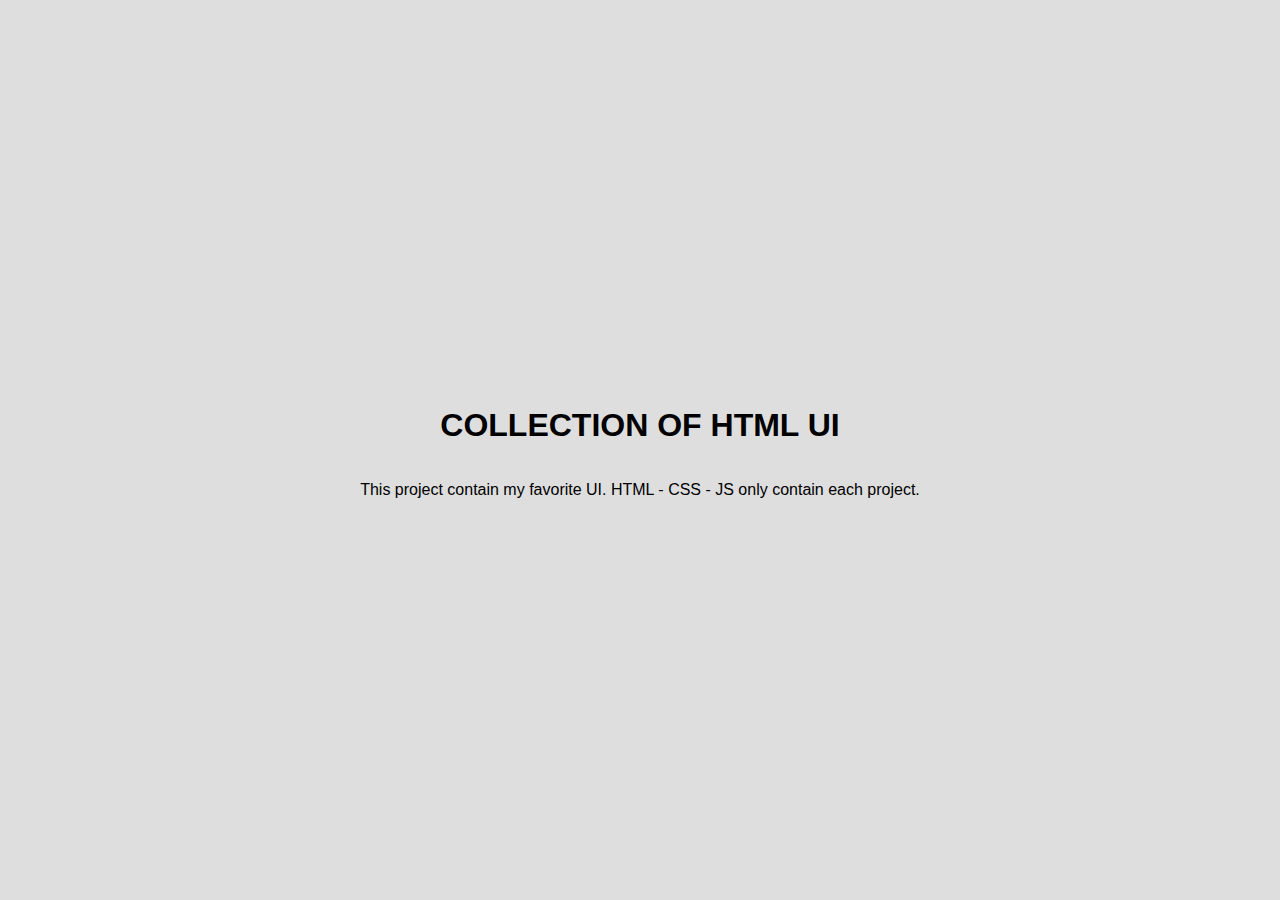
<file: index.html>
<!DOCTYPE html>
<html lang="vi">
<head>
    <meta charset="UTF-8">
    <meta name="viewport" content="width=device-width, initial-scale=1.0">
    <title>COLLECTION OF UI</title>
    <link href="main.css" rel="stylesheet" />
</head>

<body>
    <div class="welcome">
        <h1>COLLECTION OF HTML UI</h1>
        <p> This project contain my favorite UI. HTML - CSS - JS only contain each project. </p>
    </div>
</body>

</html>
</file>
<file: main.css>
body {
  margin: 0;
  padding: 0;
  font-family: Arial, Helvetica, sans-serif;
}

* {
  -webkit-box-sizing: border-box;
          box-sizing: border-box;
}

.welcome {
  display: -webkit-box;
  display: -ms-flexbox;
  display: flex;
  min-height: 100vh;
  background-color: #dedede;
  -webkit-box-align: center;
      -ms-flex-align: center;
          align-items: center;
  -webkit-box-pack: center;
      -ms-flex-pack: center;
          justify-content: center;
  -webkit-box-orient: vertical;
  -webkit-box-direction: normal;
      -ms-flex-direction: column;
          flex-direction: column;
  padding: 24px;
}
/*# sourceMappingURL=main.css.map */
</file>
